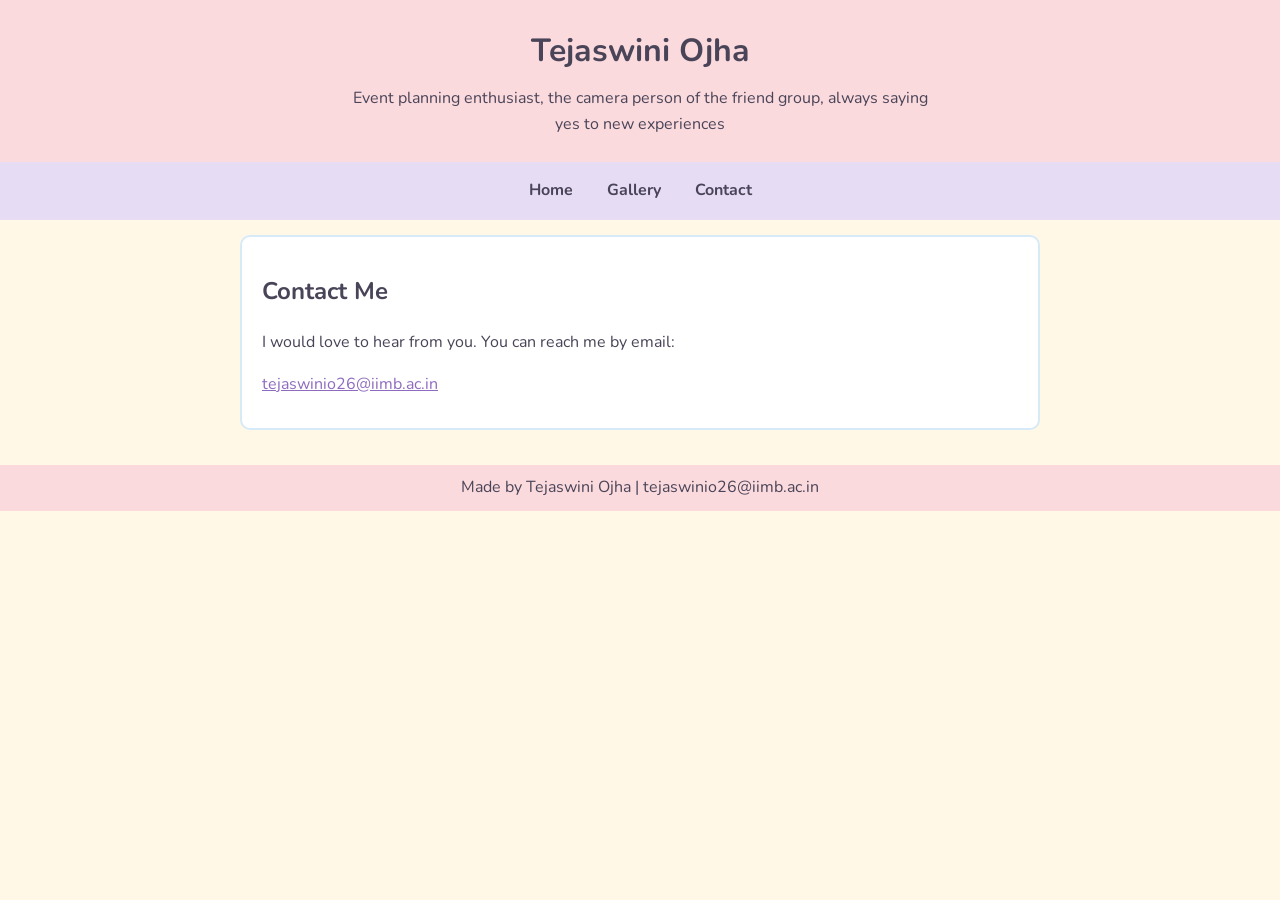
<file: contact.html>
<!DOCTYPE html>
<html lang="en">
<head>
  <meta charset="UTF-8">
  <meta name="viewport" content="width=device-width, initial-scale=1.0">
  <title>Contact - Tejaswini Ojha</title>
  <link href="https://fonts.googleapis.com/css2?family=Nunito:wght@400;700&display=swap" rel="stylesheet">
  <link rel="stylesheet" href="style.css">
</head>
<body>

  <header>
    <h1>Tejaswini Ojha</h1>
    <p class="tagline">Event planning enthusiast, the camera person of the friend group, always saying yes to new experiences</p>
  </header>


  <nav>
    <a href="index.html">Home</a>
    <a href="gallery.html">Gallery</a>
    <a href="contact.html">Contact</a>
  </nav>

  <main>

   
    <section>
      <h2>Contact Me</h2>
      <p>I would love to hear from you. You can reach me by email:</p>

      <!-- mailto link opens the visitor's email app -->
      <p><a href="mailto:tejaswinio26@iimb.ac.in">tejaswinio26@iimb.ac.in</a></p>
    </section>

  </main>

 
  <footer>
    <p>Made by Tejaswini Ojha | tejaswinio26@iimb.ac.in</p>
  </footer>

</body>
</html>
</file>
<file: style.css>
/* Whole page */
body {
  margin: 0;
  background-color: #FFF8E7;
  color: #4A4458;
  font-family: 'Nunito', Arial, sans-serif;
  line-height: 1.6;
}

/* Header */
header {
  background-color: #FADADD;
  text-align: center;
  padding: 25px 15px;
}

header h1 {
  margin: 0 0 10px 0;
}

.tagline {
  margin: 0 auto;
  max-width: 600px;
}

.profile-photo {
  width: 150px;
  height: 150px;
  object-fit: cover;
  border-radius: 50%;
  border: 4px solid white;
  margin-top: 15px;
}

/* Navigation bar */
nav {
  background-color: #E6DDF5;
  text-align: center;
  padding: 10px;
}

nav a {
  display: inline-block;
  padding: 6px 15px;
  color: #4A4458;
  text-decoration: none;
  font-weight: bold;
}


nav a:hover {
  background-color: #D6EAF8;
}


main {
  max-width: 800px;
  margin: 0 auto;
  padding: 15px;
}

section {
  background-color: white;
  border: 2px solid #D6EAF8;
  border-radius: 10px;
  padding: 15px 20px;
  margin-bottom: 20px;
}

article {
  background-color: #F3EEFA;
  border-radius: 8px;
  padding: 10px 15px;
  margin-bottom: 10px;
}

article h3 {
  margin: 0 0 5px 0;
}

table {
  width: 100%;
  border-collapse: collapse;
}

th, td {
  border: 1px solid #D6EAF8;
  padding: 8px;
  text-align: left;
}

th {
  background-color: #D6EAF8;
}

/* Gallery */
.gallery {
  display: flex;
  flex-wrap: wrap;
  gap: 15px;
}

.gallery figure {
  margin: 0;
  width: 220px;
}

.gallery img {
  width: 100%;
  height: 180px;
  object-fit: cover;
  border-radius: 8px;
}

.gallery figcaption {
  font-size: 14px;
  text-align: center;
}

/* Links */
a {
  color: #8E6BBF;
}

/* Footer */
footer {
  background-color: #FADADD;
  text-align: center;
  padding: 10px;
}

footer p {
  margin: 0;
}
</file>
